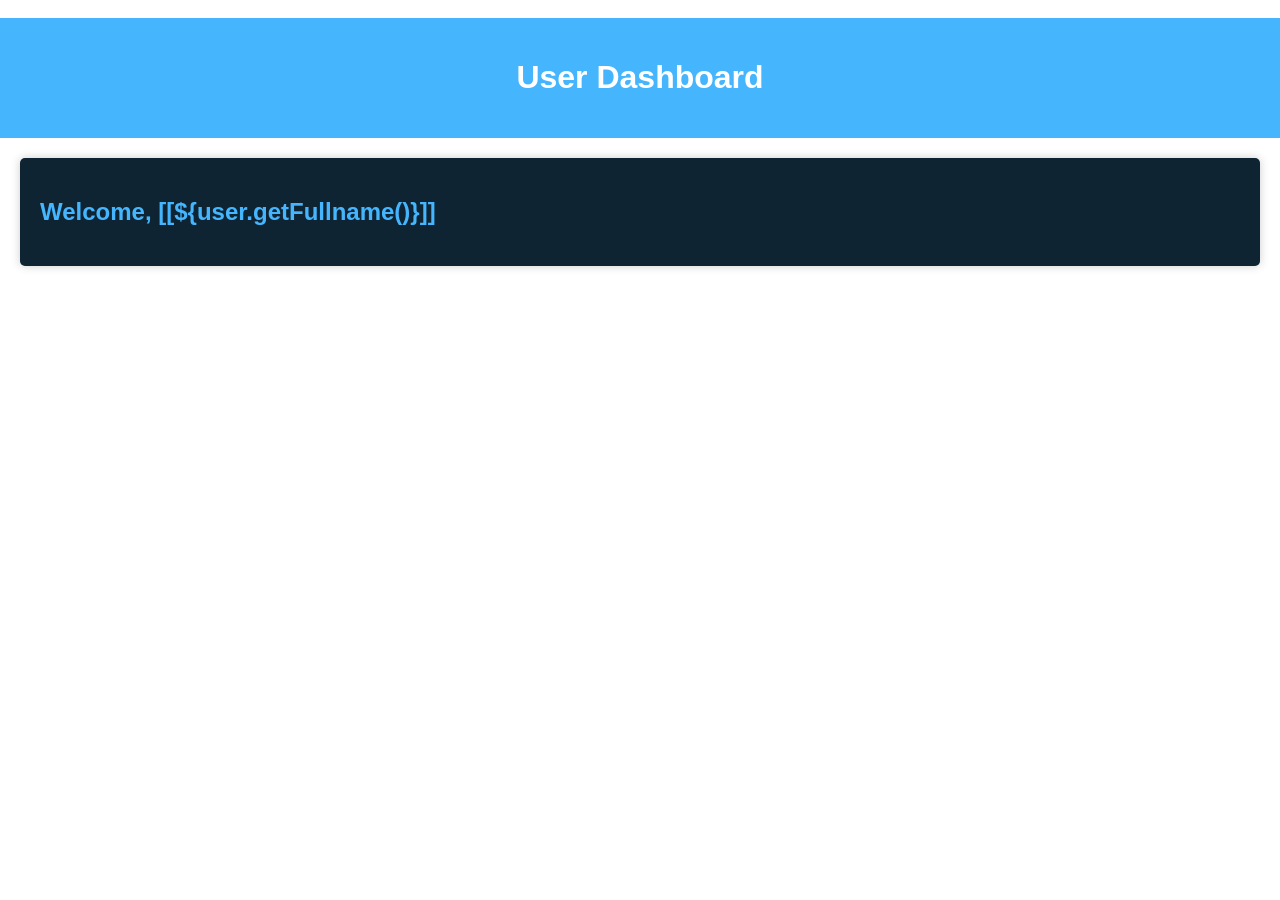
<file: Admin_User/target/classes/templates/admin.html>
<!DOCTYPE html>
<html lang="en">

<head>
	<titile>Admin Dashboard</titile>

	<style>
		body {

			font-family: Arial, Helvetica, sans-serif;
			background-color: Oe2433;
			color: white;
			margin: 0;
			padding: 0;

		}

		.header {
			background-color: #45b6fe;
			padding: 20px;
			text-align: center;
		}

		.header he {
			marging: 0;
		}

		.container {
			max-width: 1200px;
			margin: 20px auto;
			padding: 20px;
			background-color: #0e2433;
			border-radius: 5px;
			box-shadow: 0 0 10px rgba(0, 0, 0, 0.2);
		}

		h2 {
			color: #45b6fe
		}
	</style>

</head>

<body>

	<div class="header">
		<h1>User Dashboard</h1>

	</div>


	<div class="container">

		<h2>Welcome, [[${user.getFullname()}]]</h2>
	</div>

</body>

</html>
</file>
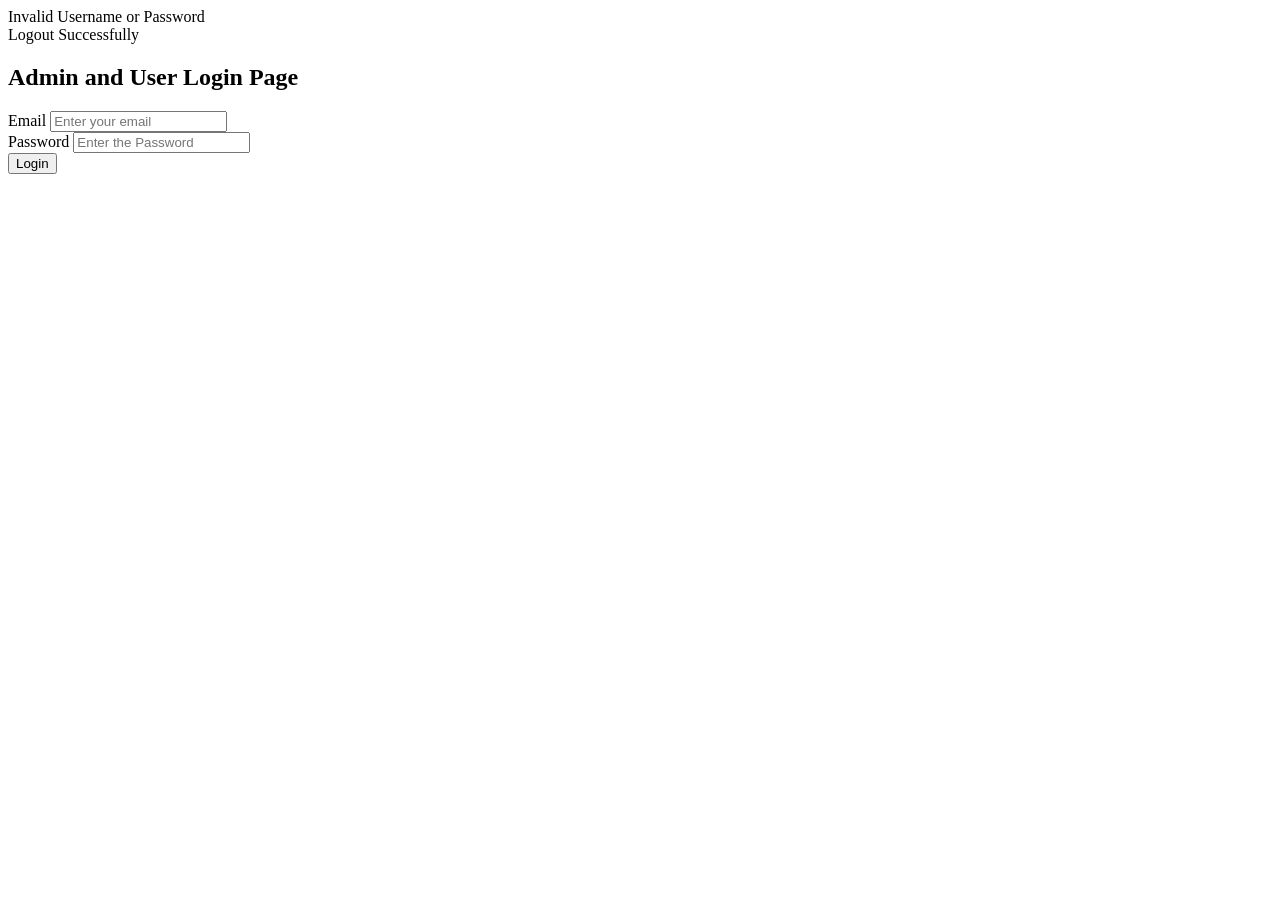
<file: Admin_User/target/classes/templates/login.html>
<!DOCTYPE html>
<html lang="en">

<head>
	<meta charset="UTF-8">
	<meta name="viewport" content="width=device-width, initial-scale=1.0">
	<title>Login Form</title>
	<link rel="stylesheet" th:href="@{../css/styles.css}">
</head>

<body>
	<div class="container">
		<div class="message" th:if="${param.error}">

			Invalid Username or Password
		</div>

		<div class="message" th:if="${param.logout}">
			Logout Successfully
		</div>

		<h2>Admin and User Login Page</h2>

		<!--  <form id="registrationForm">-->

		<form th:action="@{/login}" method="post">


			<div class="form-group">
				<label for="username">Email</label>
				<input type="email" id="username" name="username" placeholder="Enter your email" required>
			</div>
			<div class="form-group">
				<label for="password">Password</label>
				<input type="password" id="password" name="password" placeholder="Enter the Password" required>
			</div>


			<!--  <button type="submit">Register</button>-->
			<input type="submit" value="Login">

		</form>
	</div>


</body>

</html>
</file>
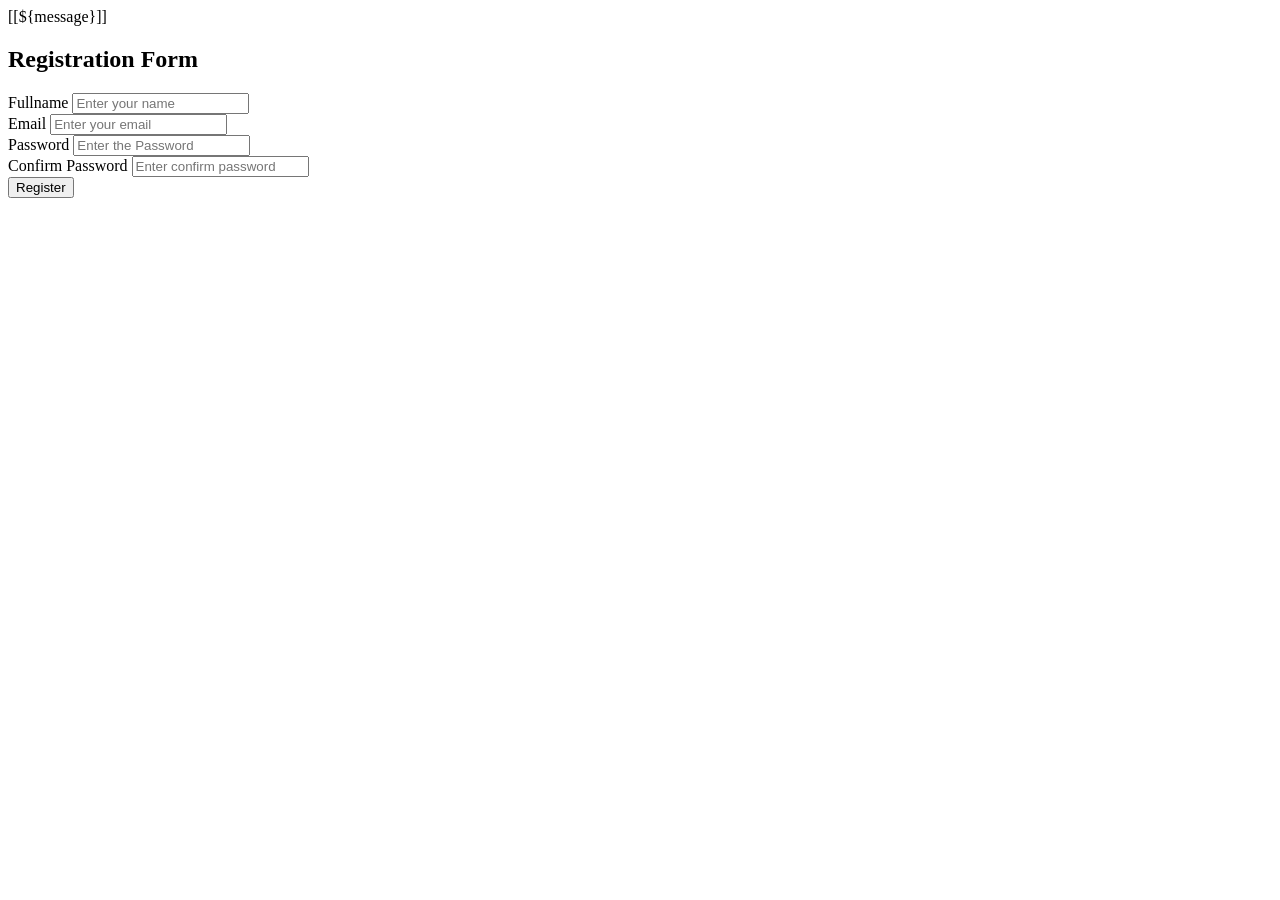
<file: Admin_User/target/classes/templates/register.html>
<!DOCTYPE html>
<html lang="en">
<head>
    <meta charset="UTF-8">
    <meta name="viewport" content="width=device-width, initial-scale=1.0">
    <title>Registration Form</title>
    <link rel="stylesheet" th:href="@{../css/styles.css}">
</head>
<body>
    <div class="container">
		<div class="message" th:if="${message != null}">
			
			[[${message}]]
			
		</div>
        <h2>Registration Form</h2>
		
      <!--  <form id="registrationForm">-->
		
        <form 
		
		th:action = "@{/registration}"
		method = "post"
		role = "form"
		th:object="${user}"
		>
			
            <div class="form-group">
                <label for="username">Fullname</label>
                <input th:field="*{fullname}"type="text" id="fullname" name="fullname" placeholder="Enter your name" required>
            </div>
            <div class="form-group">
                <label for="email">Email</label>
                <input  th:field="*{email}"type="email" id="email" name="email" placeholder="Enter your email" required>
            </div>
            <div class="form-group">
                <label for="password">Password</label>
                <input  th:field="*{password}" type="password" id="password" name="password" placeholder="Enter the Password" required>
            </div>
            <div class="form-group">
                <label for="confirmPassword">Confirm Password</label>
                <input type="password" id="confirmPassword" name="confirmPassword" placeholder="Enter confirm password" required>
            </div>
            <div class="message" id="messageDiv"></div>
            <div class="form-group">
                <button type="submit">Register</button>
            </div>
        </form>
    </div>

    <script>
        const form = document.getElementById('registrationForm');
        const messageDiv = document.getElementById('messageDiv');

        form.addEventListener('submit', function(event) {
            event.preventDefault();
            // Add your validation and submission logic here
            messageDiv.textContent = "Registration successful!";
            messageDiv.classList.add('success');
        });
    </script>
</body>
</html>
</file>
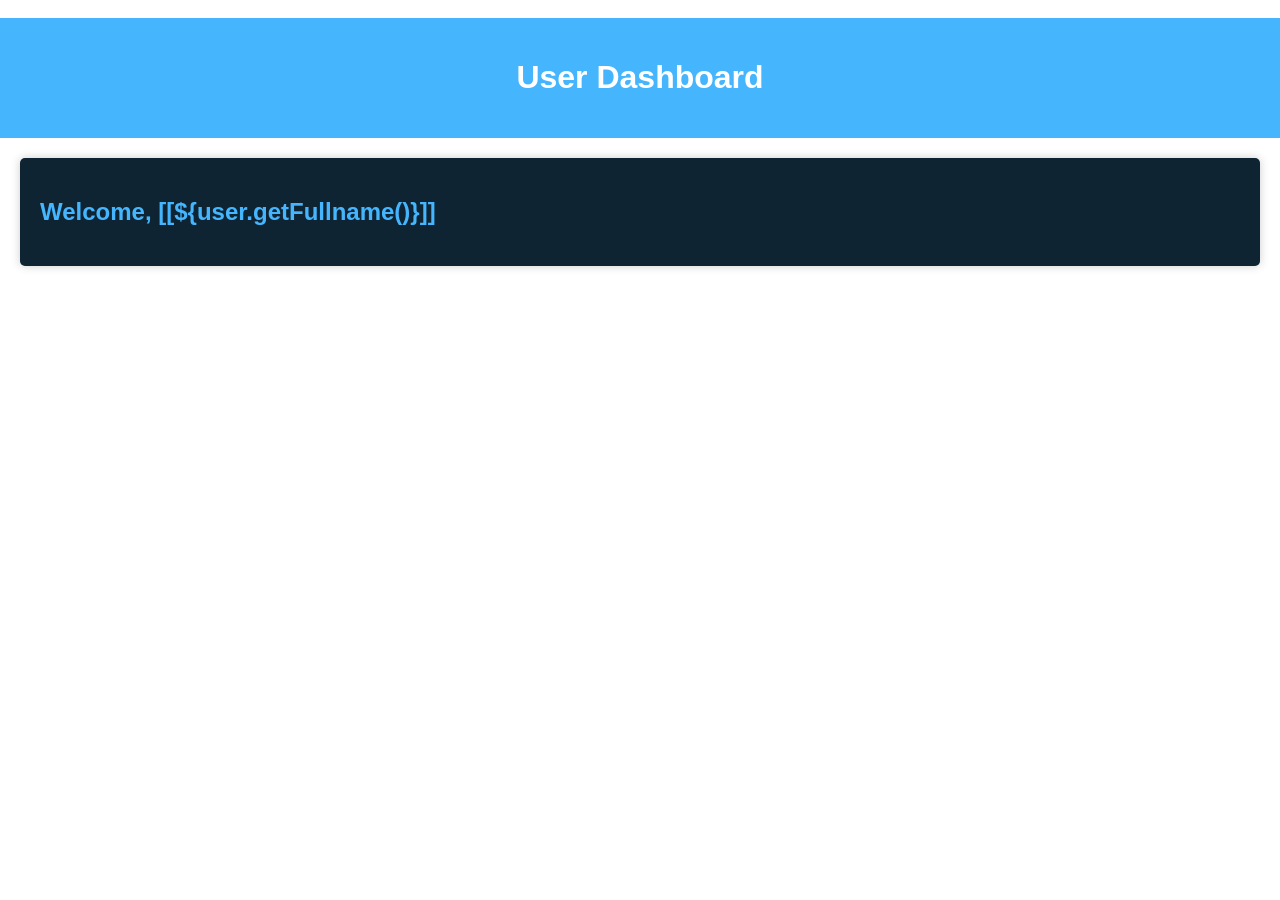
<file: Admin_User/target/classes/templates/user.html>
<!DOCTYPE html>
<html lang="en">

<head>
	<titile>USER Dashboard</titile>

	<style>
		body {

			font-family: Arial, Helvetica, sans-serif;
			background-color: Oe2433;
			color: white;
			margin: 0;
			padding: 0;

		}

		.header {
			background-color: #45b6fe;
			padding: 20px;
			text-align: center;
		}

		.header h2 {
			margin: 0;
		}

		.container {
			max-width: 1200px;
			margin: 20px auto;
			padding: 20px;
			background-color: #0e2433;
			border-radius: 5px;
			box-shadow: 0 0 10px rgba(0, 0, 0, 0.2);
		}

		h2 {
			color: #45b6fe
		}
	</style>

</head>

<body>

	<div class="header">
		<h1>User Dashboard</h1>

	</div>


	<div class="container">

		<h2>Welcome, [[${user.getFullname()}]]</h2>
	</div>

</body>

</html>
</file>
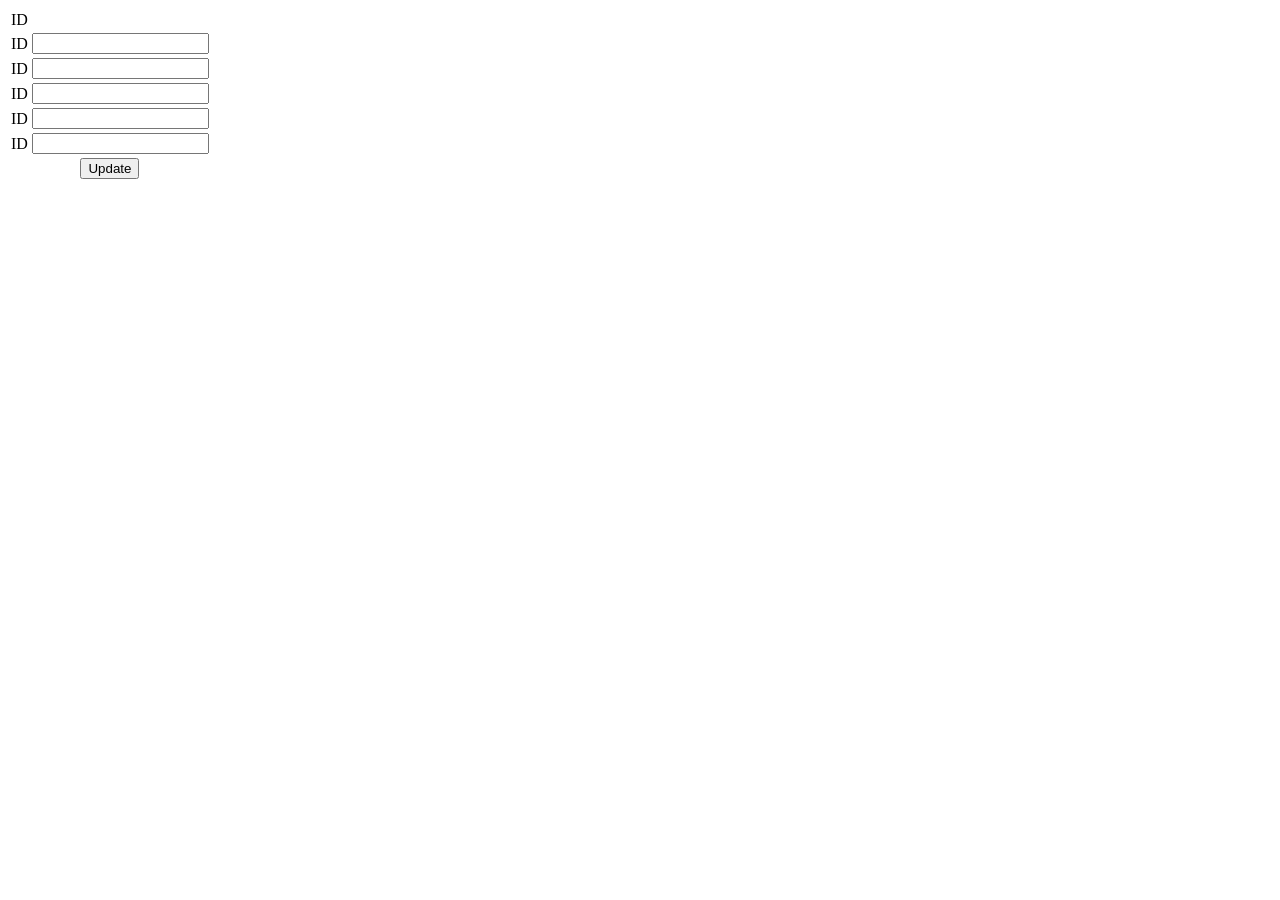
<file: CrudO/target/classes/templates/update_user.html>
<!DOCTYPE html>

<html xmlns:th="http://www.thymeleaf.org">

<head>

</head>

<body>

	<form th:action="@{/saveUser}" th:object="${user}" method="post">


		<table>
			<tr>
				<td>ID</td>
				<td><input type="hidden" th:field="*{id}"></td>
			<tr>
				<td>ID</td>
				<td><input type="text" id="name" th:field="*{name}"></td>
			<tr>
				<td>ID</td>
				<td><input type="text" id="name" th:field="*{dob}"></td>
			<tr>
				<td>ID</td>
				<td><input type="text" id="name" th:field="*{mail}"></td>
			<tr>
				<td>ID</td>
				<td><input type="text" id="name" th:field="*{city}"></td>
			<tr>
				<td>ID</td>
				<td><input type="text" id="name" th:field="*{passw}"></td>
			<tr>
				<td colspan="2" style="text-align:center">
					<input type="submit" name="submit" value="Update">
				</td>
			</tr>






		</table>
	</form>

</body>

</html>
</file>
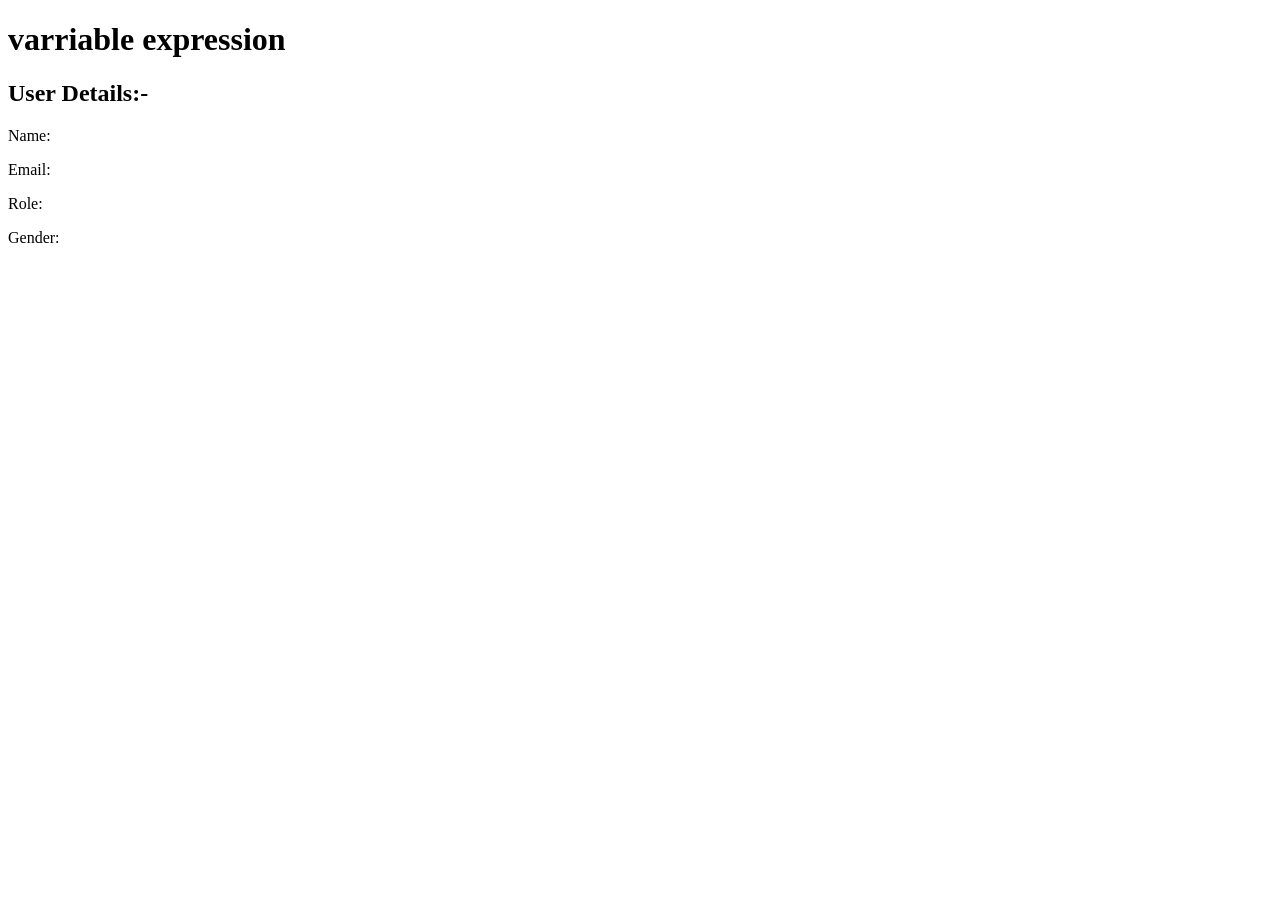
<file: thymleaf/target/classes/templates/var-exp.html>
<!DOCTYPE html>

<html lang="en"  xmlns:th="http://www.thymeleaf.org"
>
<title></title>
<head>




</head>
<body>

<h1>varriable expression</h1>
<h2>User Details:-</h2>
<div>
<p>Name: <strong th:text="${user.name}"></strong></p>
<p>Email: <strong th:text="${user.email}"></strong></p>
<p>Role: <strong th:text="${user.role}"></strong></p>
<p>Gender: <strong th:text="${user.gender}"></strong></p>


</div>

</body>
</html>
</file>
